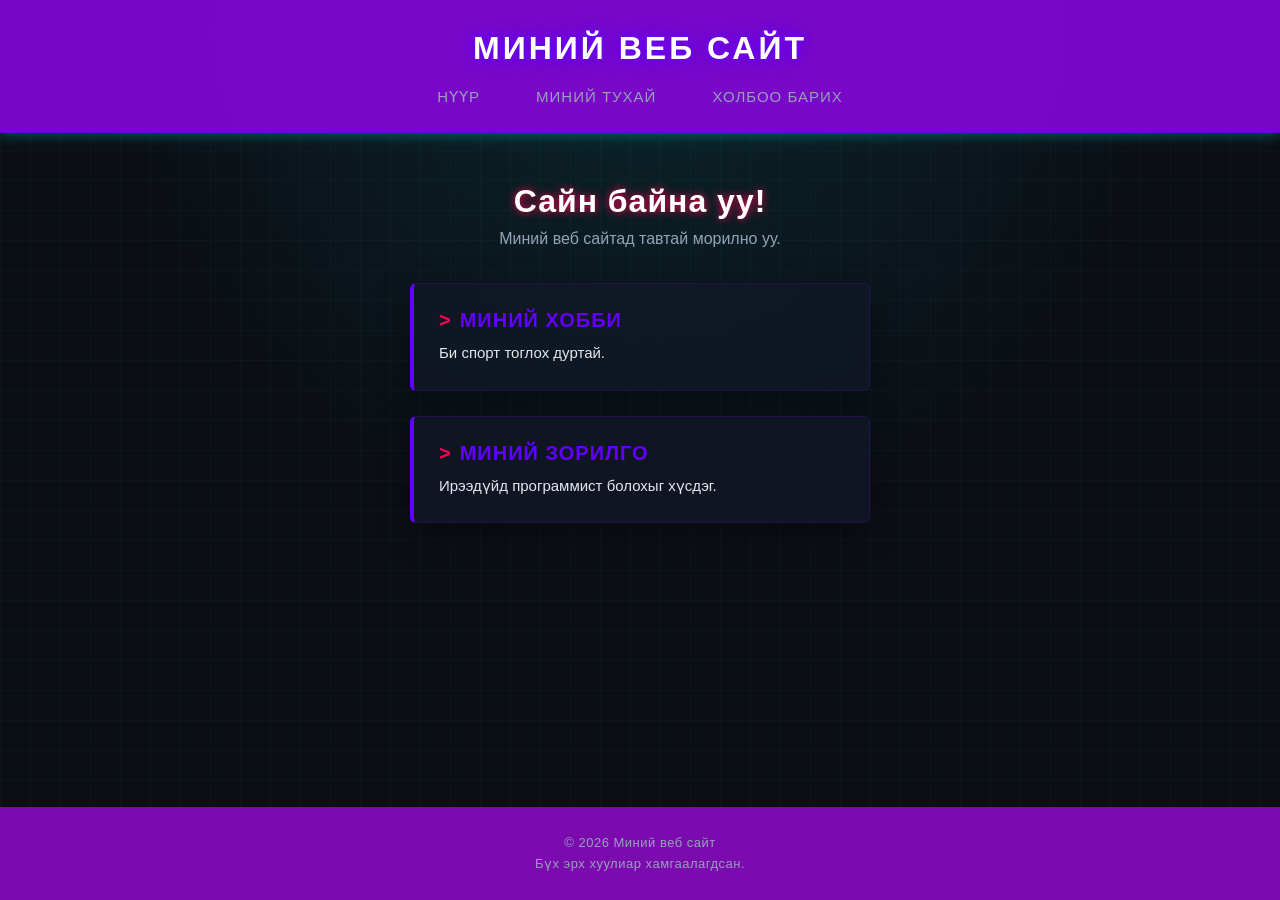
<file: index.html>
<!DOCTYPE html>
<html lang="mn">
<head>
    <meta charset="UTF-8">
    <meta name="viewport" content="width=device-width, initial-scale=1.0">
    <title>Миний веб сайт // Cybernetic</title>
    <style>
        /* Cyber-punk / Futuristic Theme Variable-ууд */
        :root {
            --bg-color: #0b0e14;
            --panel-bg: rgba(18, 24, 38, 0.75);
            --primary-neon: #6200ff;
            --secondary-neon: #ff0055;
            --text-main: #e2e8f0;
            --text-dim: #94a3b8;
            --cyber-glow: 0 0 15px rgba(0, 243, 255, 0.4);
        }

        * {
            margin: 0;
            padding: 0;
            box-sizing: border-box;
            font-family: 'Segoe UI', Roboto, -apple-system, sans-serif;
        }

        body {
            background-color: var(--bg-color);
            color: var(--text-main);
            display: flex;
            flex-direction: column;
            min-height: 100vh;
            /* Саарал торон торлолын сугалбар */
            background-image: 
                radial-gradient(circle at 50% 0%, rgba(0, 243, 255, 0.1) 0%, transparent 50%),
                linear-gradient(rgba(0, 243, 255, 0.03) 1px, transparent 1px),
                linear-gradient(90deg, rgba(0, 243, 255, 0.03) 1px, transparent 1px);
            background-size: 100% 100%, 30px 30px, 30px 30px;
        }

        /* Header хэсэг */
        .header {
            background: rgba(134, 6, 219, 0.9);
            border-bottom: 1px solid rgba(76, 0, 255, 0.3);
            box-shadow: var(--cyber-glow);
            text-align: center;
            padding: 30px 20px 20px 20px;
            backdrop-filter: blur(10px);
        }

        .header h1 {
            font-size: 32px;
            margin-bottom: 15px;
            text-transform: uppercase;
            letter-spacing: 3px;
            color: #fff;
            text-shadow: 0 0 10px var(--primary-neon), 0 0 20px var(--primary-neon);
        }

        .nav {
            display: flex;
            justify-content: center;
            gap: 30px;
        }

        .nav a {
            color: var(--text-dim);
            text-decoration: none;
            font-size: 15px;
            text-transform: uppercase;
            letter-spacing: 1px;
            padding: 5px 12px;
            border: 1px solid transparent;
            transition: all 0.3s ease;
        }

        .nav a:hover {
            color: var(--primary-neon);
            border-color: var(--primary-neon);
            box-shadow: var(--cyber-glow);
            background: rgba(84, 8, 207, 0.05);
            border-radius: 4px;
        }

        /* Эх бие болон Картууд */
        .container {
            flex: 1;
            display: flex;
            flex-direction: column;
            align-items: center;
            padding: 50px 20px;
        }

        .welcome-title {
            color: #fff;
            font-size: 32px;
            margin-bottom: 10px;
            letter-spacing: 1px;
            text-shadow: 0 0 8px var(--secondary-neon);
        }

        .welcome-text {
            font-size: 16px;
            margin-bottom: 35px;
            color: var(--text-dim);
        }

        .card {
            background: var(--panel-bg);
            border: 1px solid rgba(119, 0, 255, 0.2);
            border-left: 4px solid var(--primary-neon);
            width: 100%;
            max-width: 460px;
            padding: 25px 25px;
            border-radius: 6px;
            box-shadow: 0 8px 32px 0 rgba(0, 0, 0, 0.37);
            backdrop-filter: blur(8px);
            text-align: left;
            margin-bottom: 25px;
            position: relative;
            transition: transform 0.3s ease, border-color 0.3s ease, box-shadow 0.3s ease;
        }

        .card:hover {
            transform: translateY(-3px);
            border-color: var(--primary-neon);
            box-shadow: 0 0 20px rgba(150, 9, 245, 0.25);
        }

        .card h3 {
            font-size: 20px;
            margin-bottom: 10px;
            color: var(--primary-neon);
            text-transform: uppercase;
            letter-spacing: 1px;
            display: flex;
            align-items: center;
            gap: 8px;
        }

        /* Картын гарчигны урдах футуристик тэмдэгт */
        .card h3::before {
            content: '>';
            color: var(--secondary-neon);
            font-weight: bold;
        }

        .card p {
            font-size: 15px;
            color: var(--text-main);
            line-height: 1.5;
        }

        /* Footer хэсэг */
        .footer {
            background: rgba(129, 10, 184, 0.95);
            border-top: 1px solid rgba(121, 9, 226, 0.15);
            color: var(--text-dim);
            text-align: center;
            padding: 25px 20px;
            font-size: 13px;
            line-height: 1.6;
            letter-spacing: 0.5px;
        }
    </style>
</head>
<body>

    <header class="header">
        <h1>Миний веб сайт</h1>
        <nav class="nav">
            <a href="#">Нүүр</a>
            <a href="#">Миний тухай</a>
            <a href="#">Холбоо барих</a>
        </nav>
    </header>

    <main class="container">
        <h2 class="welcome-title">Сайн байна уу!</h2>
        <p class="welcome-text">Миний веб сайтад тавтай морилно уу.</p>

        <div class="card">
            <h3>Миний хобби</h3>
            <p>Би спорт тоглох дуртай.</p>
        </div>

        <div class="card">
            <h3>Миний зорилго</h3>
            <p>Ирээдүйд программист болохыг хүсдэг.</p>
        </div>
    </main>

    <footer class="footer">
        <p>&copy; 2026 Миний веб сайт</p>
        <p>Бүх эрх хуулиар хамгаалагдсан.</p>
    </footer>

</body>
</html>
</file>
